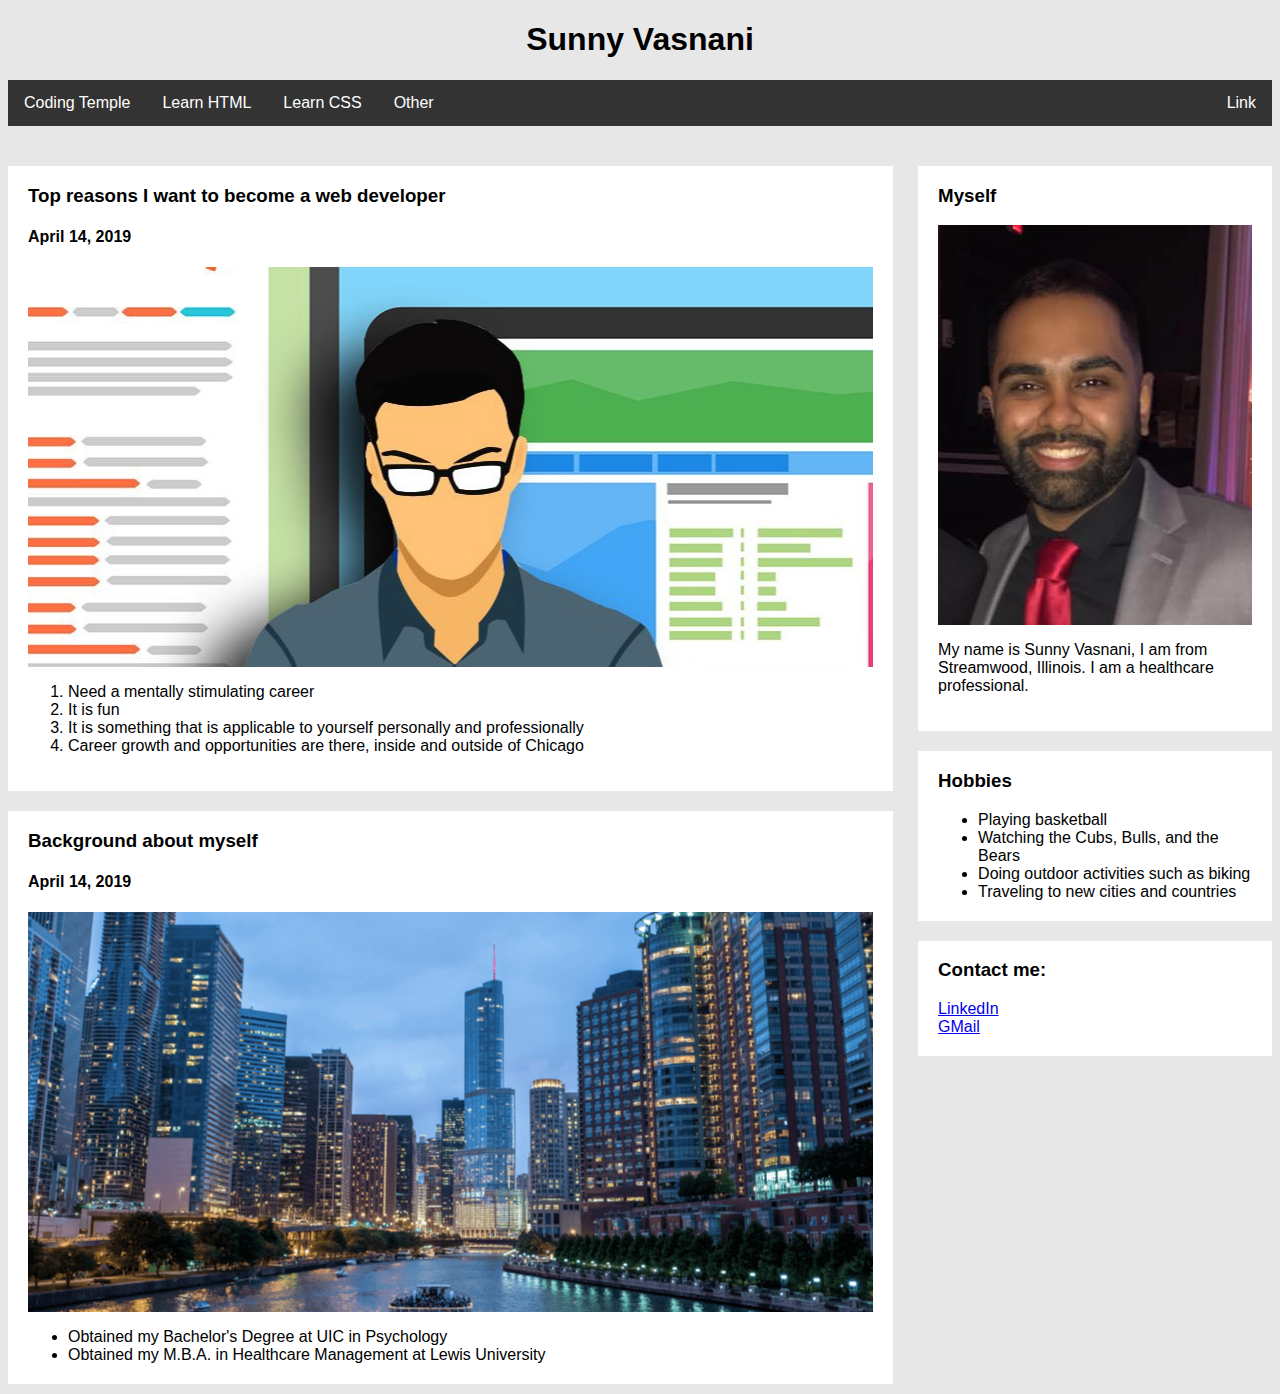
<file: index.html>
<!DOCTYPE html>
<html>
<head>
  <title>Sunny Vasnani</title>

    <link rel="stylesheet" type="text/css" href="style.css">
    <meta name="viewport" content="width=device-width, initial-scale=1">
</head>



<body>
    <h1> Sunny Vasnani </h1>
    <!--MAIN NAVIGATION -->
      <ul class="main-nav">
        <li><a href="codingtemple.asp">Coding Temple</a></li>
        <li><a href="learnhtml.asp">Learn HTML</a></li>
        <li><a href="learncss.asp">Learn CSS</a></li>
        <li><a href="other.asp">Other</a></li>
        <li class="right"><a href="about.asp">Link</a></li>
      </ul>
      
   <!--70% COLUMN-->
<div class="wide_column"> 
    <div class="wide_container">
      <h3>Top reasons I want to become a web developer</h3>
      <h4>April 14, 2019</h4>
      <div class="wide-img webdeveloper"></div>
        <ol class='web_list'>
            <li>Need a mentally stimulating career</li>
            <li>It is fun</li>
            <li>It is something that is applicable to yourself personally and professionally</li>
            <li>Career growth and opportunities are there, inside and outside of Chicago</li>
        </ol>
    </div> <!--close wide container-->

    <div class="wide_container">
        <h3>Background about myself</h3>
        <h4>April 14, 2019</h4>
          <div class="wide-img chicagoskyline"></div>
            <ul>
              <li>Obtained my Bachelor's Degree at UIC in Psychology</li>
              <li>Obtained my M.B.A. in Healthcare Management at Lewis University</li>
            </ul> 
    </div> <!--close wide container-->

</div> <!--close wide column-->

      <div class="thin_container">
          <h3>Myself</h3>
          <div class="thin-img sunny"></div>
          <p>My name is Sunny Vasnani, I am from Streamwood, Illinois. I am a healthcare professional.</p>
        </div>

      <div class="thin_container">
          <h3>Hobbies</h3>
          <ul>
              <li>Playing basketball</li>
              <li>Watching the Cubs, Bulls, and the Bears</li>
              <li>Doing outdoor activities such as biking</li>
              <li>Traveling to new cities and countries</li>
          </ul>
        </div>
      
        <div class="thin_container">
            <h3>Contact me:</h3>
              <a href="www.linkedin.com/in/sunny-vasnani-mba" class="email" target="_blank">LinkedIn</a>
              <a href="https://mail.google.com/mail/u/0/#inbox" class="email" target="_blank">GMail</a>
          </div>

</body>  
</html>
</file>
<file: style.css>
h1, h2, h3, h4, h5, h6, p, li, a{
  font-family: sans-serif
}
html{
  background-color: #e7e7e7;
}


h1 {text-align: center;
}



ul.main-nav {
  list-style-type: none;
  margin: 0;
  padding: 0;
  overflow: hidden;
  background-color: #333;
  margin-bottom: 30px;
}

li {
  float: left;
}

ol.web_list li{
  float: none;
}

a.email{
  float: none;
  display: block;
}

li.right{
  float: right;
}
li a {
  display: block;
  color: white;
  text-align: center;
  padding: 14px 16px;
  text-decoration: none;
}

li a:hover {
  background-color: #111;
}

div.wide_column{
  width:70%;
  float: left;
}

div.wide_container{
  width:100%;
  box-sizing: border-box;
  float: left;
  background-color:#fff;
  margin:10px 0 10px 0;
  padding:0 20px 20px 20px;
}

div.thin_container{
  width:28%;
  box-sizing: border-box;
  margin:10px 0 10px 0;
  padding:0 20px 20px 20px;
  float:right;
  background-color:#fff;
}

div.wide-img{
  width:100%;
  height:400px;
}

div.thin-img{
  width:100%;
  height:400px;
}

div.webdeveloper{
  background-image:url(images/webdeveloper.jpg);
  background-repeat: no-repeat;
  background-position: center;
}
div.chicagoskyline{
  background-image:url(images/chicagoskyline.png);
  background-repeat: no-repeat;
  background-position: center;
}
div.sunny{
  background-image:url(images/profilepic.jpg);
  background-repeat: no-repeat;
}
</file>
